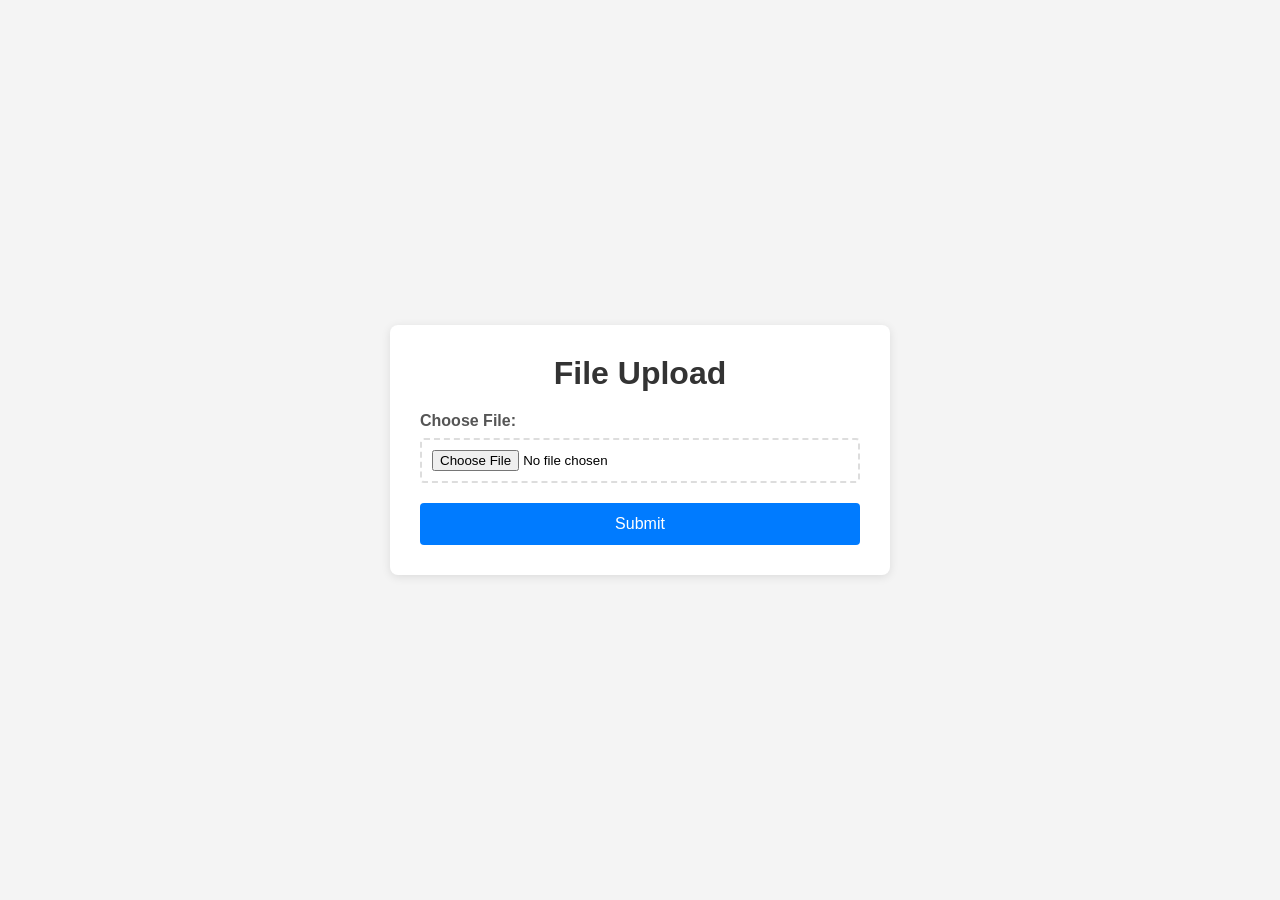
<file: backend/templates/upload.html>
<!DOCTYPE html>
<html lang="en">
<head>
    <meta charset="UTF-8">
    <meta name="viewport" content="width=device-width, initial-scale=1.0">
    <title>File Upload</title>
    <link rel="stylesheet" href="../static/upload.css">
</head>

<body>
    <div class="container">
        <h1>File Upload</h1>
        
        <form id="uploadForm" action="/patient/upload" enctype="multipart/form-data" method="post">
            <div class="form-group">
                <label for="fileInput">Choose File:</label>
                <input 
                    type="file" 
                    id="fileInput" 
                    name="file"
                    required
                >
                <div id="fileInfo" class="file-info" style="display:none;"></div>
            </div>

            <button type="submit" id="submitBtn">Submit</button>
        </form>
    </div>

    <script>
        const fileInput = document.getElementById("fileInput");
        const fileInfo = document.getElementById("fileInfo");

        // Show file info when user selects file
        fileInput.addEventListener("change", function(e) {
            const file = e.target.files[0];

            if (file) {
                fileInfo.style.display = "block";
                fileInfo.innerHTML = `
                    <strong>Selected:</strong> ${file.name}<br>
                    <strong>Size:</strong> ${(file.size / 1024).toFixed(2)} KB<br>
                    <strong>Type:</strong> ${file.type || "Unknown"}
                `;
            } else {
                fileInfo.style.display = "none";
            }
        });
    </script>
</body>
</html>
</file>
<file: backend/static/upload.css>
* {
    margin: 0;
    padding: 0;
    box-sizing: border-box;
}

body {
    font-family: Arial, sans-serif;
    background-color: #f4f4f4;
    display: flex;
    justify-content: center;
    align-items: center;
    min-height: 100vh;
    padding: 20px;
}

.container {
    background-color: white;
    padding: 30px;
    border-radius: 8px;
    box-shadow: 0 2px 10px rgba(0, 0, 0, 0.1);
    max-width: 500px;
    width: 100%;
}

h1 {
    color: #333;
    margin-bottom: 20px;
    text-align: center;
}

.form-group {
    margin-bottom: 20px;
}

label {
    display: block;
    margin-bottom: 8px;
    color: #555;
    font-weight: bold;
}

input[type="file"] {
    width: 100%;
    padding: 10px;
    border: 2px dashed #ddd;
    border-radius: 4px;
    cursor: pointer;
}

input[type="file"]:hover {
    border-color: #007bff;
}

.file-info {
    margin-top: 10px;
    padding: 10px;
    background-color: #f8f9fa;
    border-radius: 4px;
    font-size: 14px;
    color: #666;
}

button {
    width: 100%;
    padding: 12px;
    background-color: #007bff;
    color: white;
    border: none;
    border-radius: 4px;
    font-size: 16px;
    cursor: pointer;
    transition: background-color 0.3s;
}

button:hover {
    background-color: #0056b3;
}

button:disabled {
    background-color: #ccc;
    cursor: not-allowed;
}

.message {
    margin-top: 20px;
    padding: 12px;
    border-radius: 4px;
    text-align: center;
    display: none;
}

.message.success {
    background-color: #d4edda;
    color: #155724;
    border: 1px solid #c3e6cb;
}

.message.error {
    background-color: #f8d7da;
    color: #721c24;
    border: 1px solid #f5c6cb;
}
</file>
